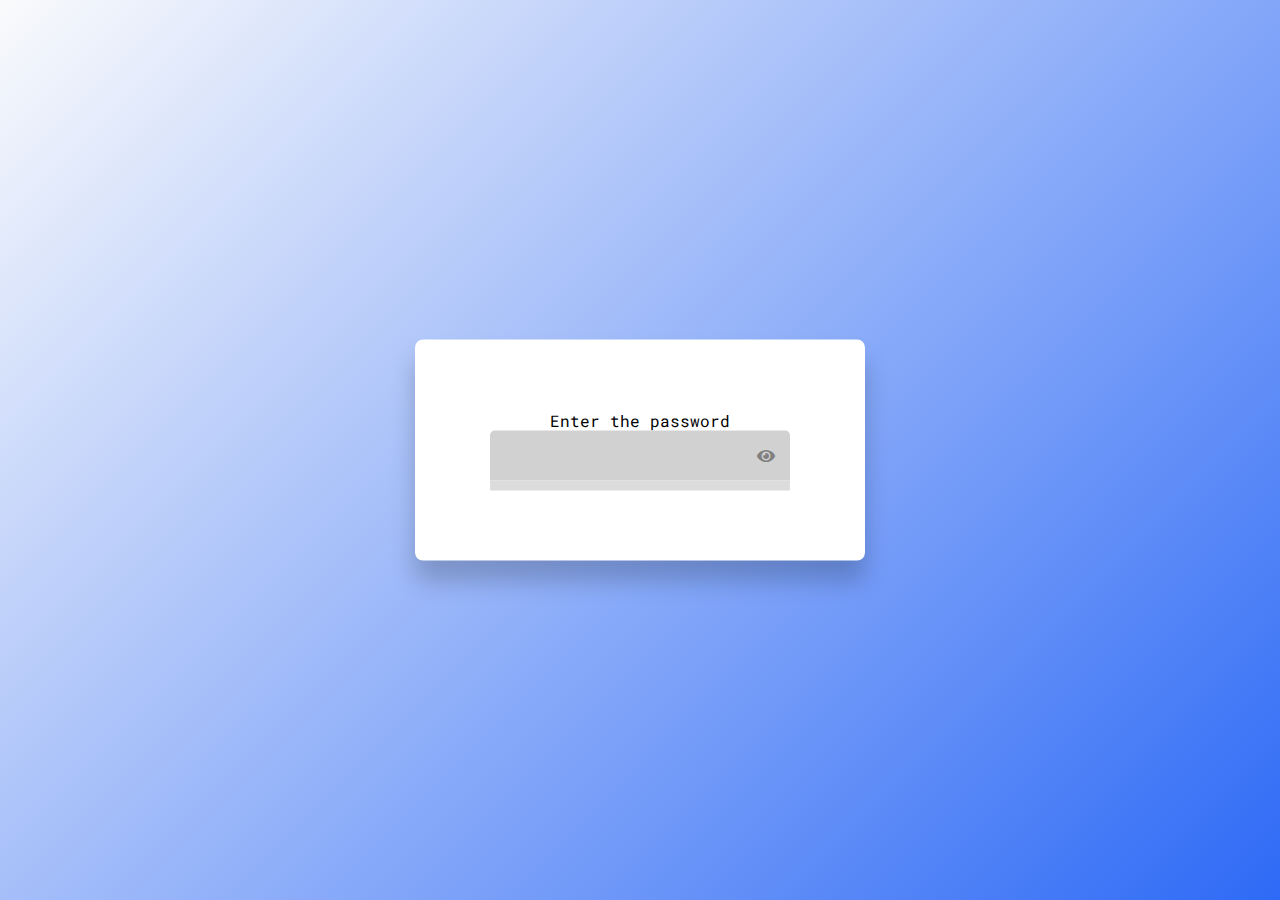
<file: HTML-CSS-Password-Strength-Checker-master/HTML-CSS-Password-Strength-Checker-master/index.html>
<!DOCTYPE html>
<html lang="en">

<head>
    <title>Password Strength</title>
    <!-- FontAwesome Icons -->
    <link rel="stylesheet" href="https://cdnjs.cloudflare.com/ajax/libs/font-awesome/5.15.3/css/all.min.css">
    <!-- Google Font -->
    <link rel="preconnect" href="https://fonts.gstatic.com">
    <link href="https://fonts.googleapis.com/css2?family=Roboto+Mono&display=swap" rel="stylesheet">
    <!--Stylesheet-->
    <link rel="stylesheet" href="style.css">
</head>

<body>
    <div class="wrapper">
        <p>Enter the password</p>
        <div class="container">
            <input type="password" id="password" oninput="strengthChecker()">
            <span id="toggle" onclick="toggle()">
                <i class="fas fa-eye"></i>
            </span>
            <div id="strength-bar"></div>
        </div>
        <p id="msg"></p>
    </div>
    <!--Script-->
    <script src="script.js"></script>
</body>

</html>
</file>
<file: HTML-CSS-Password-Strength-Checker-master/HTML-CSS-Password-Strength-Checker-master/style.css>
*,
*:before,
*:after {
    padding: 0;
    margin: 0;
    box-sizing: border-box;
}

body {
    height: 100vh;
    background: linear-gradient( 135deg, #f7f8faa6, #2e6af6);
}

.wrapper {
    background-color: #ffffff;
    width: 450px;
    padding: 50px 0;
    position: absolute;
    transform: translate(-50%, -50%);
    left: 50%;
    top: 50%;
    border-radius: 8px;
    box-shadow: 0 20px 25px rgba(0, 0, 0, 0.2);
}

.container {
    width: 300px;
    position: relative;
    margin: auto;
}

input,
p {
    font-family: "Roboto Mono", monospace;
}

input {
    width: 100%;
    height: 50px;
    padding: 0 40px 0 20px;
    position: relative;
    background-color: #d1d1d1;
    border: none;
    outline: none;
    border-radius: 5px 5px 0 0;
}

#toggle {
    position: absolute;
    top: 17px;
    right: 15px;
    color: #808080;
    cursor: pointer;
}

.strength {
    width: 25%;
    display: inline-block;
    position: relative;
    height: 100%;
    bottom: 5px;
}

#strength-bar {
    background-color: #dcdcdc;
    height: 10px;
    position: relative;
}

p {
    width: 100%;
    text-align: center;
    margin-top: 20px;
}
</file>
